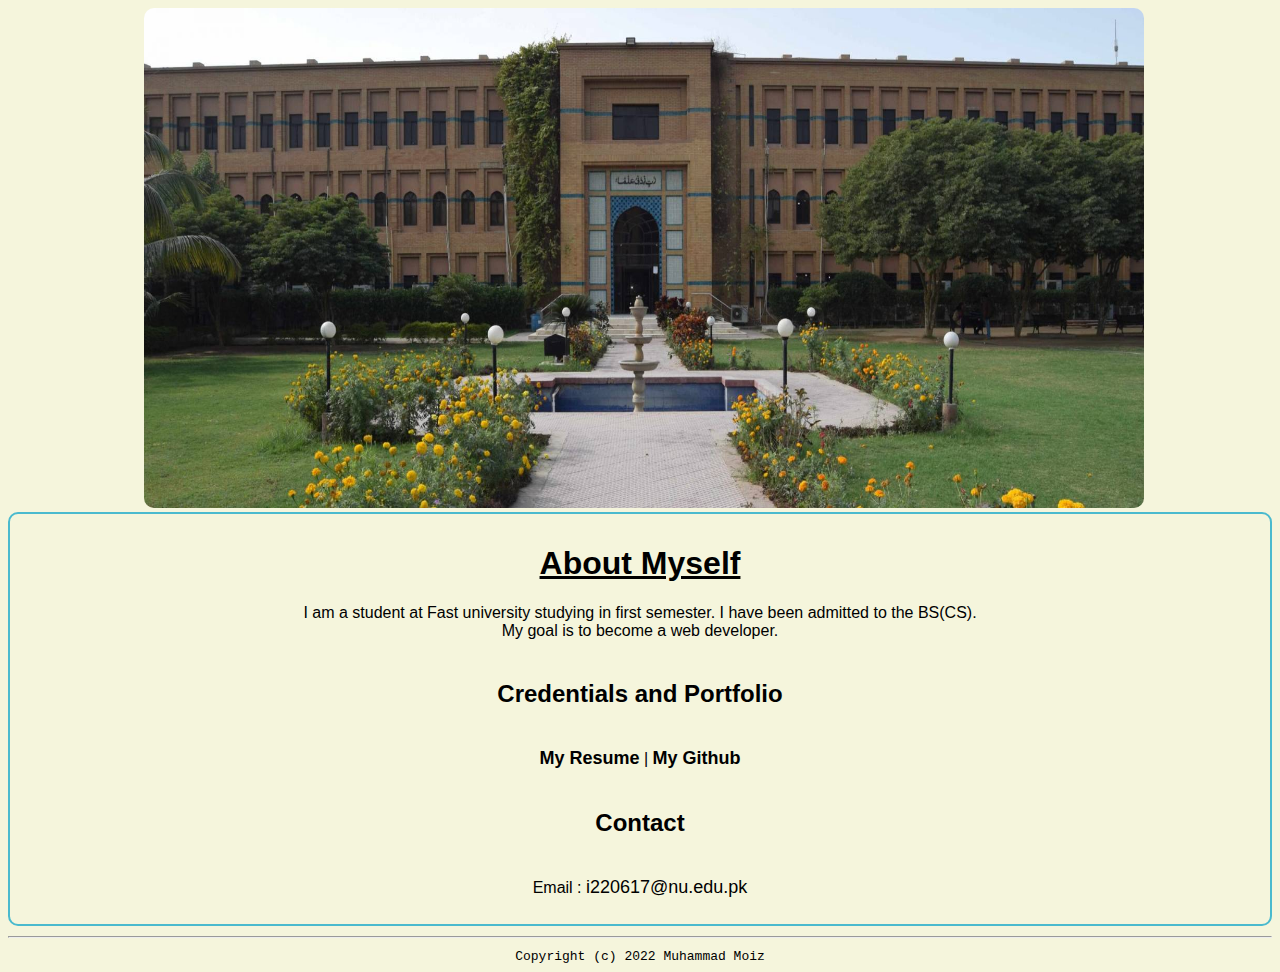
<file: index.html>
<!DOCTYPE html>
<html lang="en">
<head>
    <meta charset="UTF-8">
    <meta http-equiv="X-UA-Compatible" content="IE=edge">
    <header>
    <title>Portfolio</title>
    <link rel="favicon" href="favicon.ico" type="image/x-icon">
    <link rel="shortcut icon" href="favicon.ico" type="image/x-icon">
    <meta name="viewport" content="width=device-width, initial-scale=1.0">
    <meta name="name" content="Muhammad Moiz's Portal">
    <meta name="robots" content="noindex , nofollow">
    </header>
    <link rel="stylesheet" href="\css\master.css">
</head>
<body>
    
    <img src="\Images\Fast.jpg" alt="chip" width="1000" height="500px">
    
    <div class="first">
        <h1><u><b>About Myself</b></u></h1>
        
        <p>I am a student at Fast university studying in first semester. I have been admitted to the BS(CS).<br>My goal is to become a web developer.</p>
        
        <h2>Credentials and Portfolio</h2>
        
        <p><b><a href="resume.html" target="_blank">My Resume</a></b>  |   <b><a href="https://github.com/i220617" target="_blank">My Github</a></b></p>

        <h2>Contact</h2>

        <p>Email : <a href="mailto:i220617@nu.edu.pk" target="_blank">i220617@nu.edu.pk</a></p>
    
    </div>

</body>


<footer>
    <hr>
    <code>Copyright (c) 2022 Muhammad Moiz</code>
</footer>

</html>
</file>
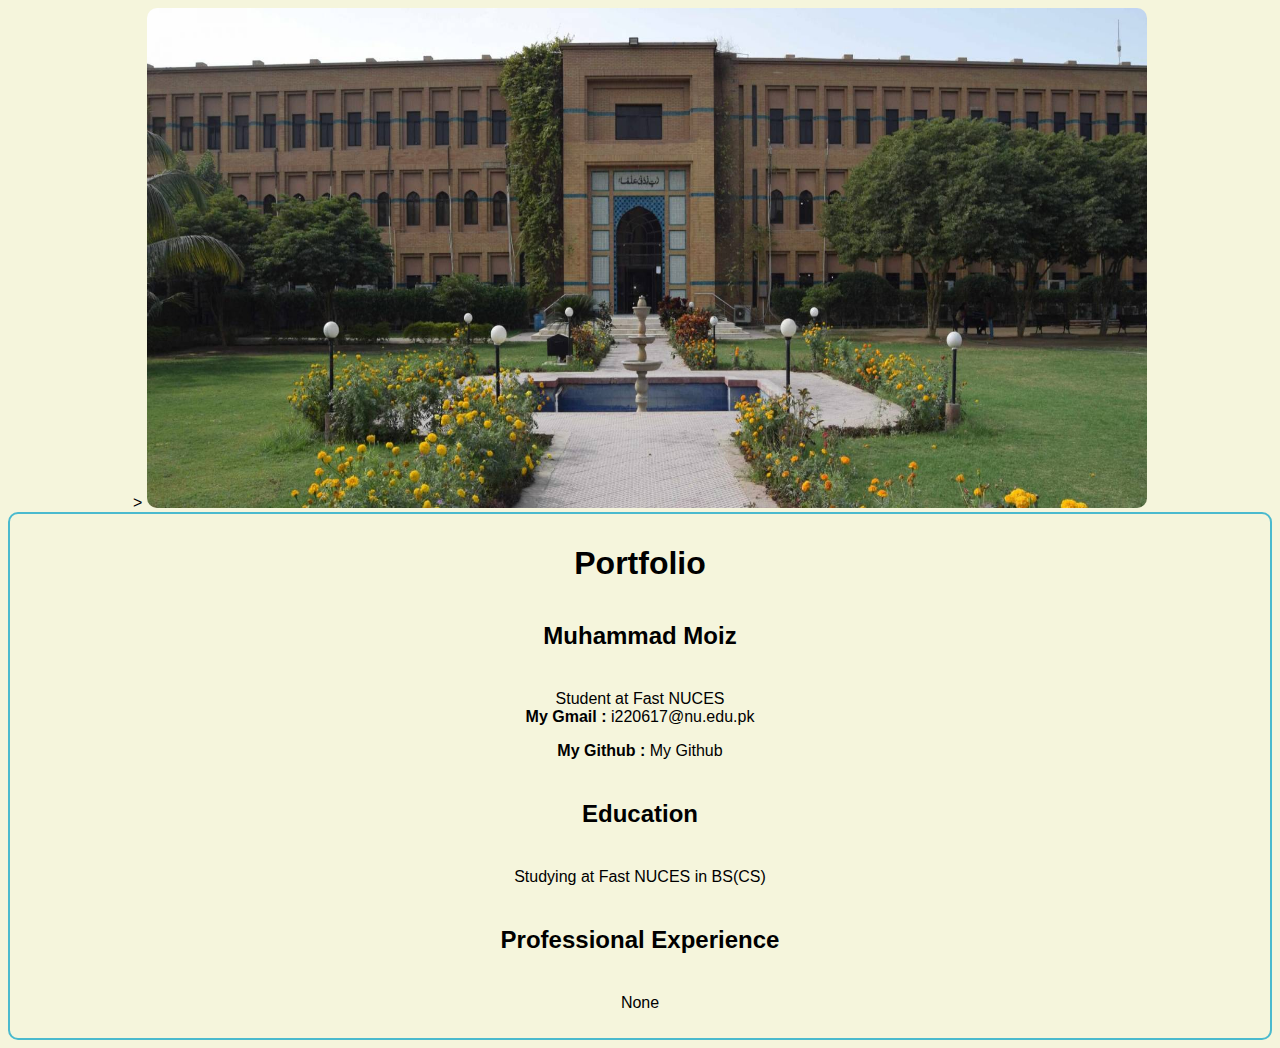
<file: resume.html>
<!DOCTYPE html>
<html lang="en">
<head>
    <meta charset="UTF-8">
    <meta http-equiv="X-UA-Compatible" content="IE=edge">
    <header>
        <title>My Resume</title>
        <link rel="favicon" href="favicon.ico" type="image/x-icon">
        <link rel="shortcut icon" href="favicon.ico" type="image/x-icon">
        <meta name="viewport" content="width=device-width, initial-scale=1.0">
        <meta name="name" content="Muhammad Moiz's Portal">
        <meta name="robots" content="noindex , nofollow">
    </header>>
    <style>
        img{
             margin: left 8px;
             border-radius: 10px;
        }
        body{
            text-align: center;
            background-color: beige;
            color: black;
            font-family: Arial, Helvetica, sans-serif;
        }
        .first{
            border :2px solid rgb(74, 186, 206);
            border-radius: 10px ;
            padding :10px 100px;
            text-align: center;
            
        }
        a{
            text-decoration: none;
            color: black;
        }
        a:hover{
            text-decoration: underline;
            cursor: pointer;
            font-weight: bold;
            color: rgb(38, 119, 119);
        }
        h2{
            margin-top: 2.5rem;
            margin-bottom: 2.5rem;
        }

    </style>
</head>
<body>
    <img src="\Images\Fast.jpg" alt="mountain" width="1000" height="500px">
    
    <div class="first">
        <h1>Portfolio</h1>
        <h2>Muhammad Moiz</h2>
        <p>Student at Fast NUCES<br> <b>My Gmail : </b><a href="mailto:i220617@nu.edu.pk" target="_blank">i220617@nu.edu.pk</a></p>
        <p><b>My Github : </b><a href="https://github.com/i220617" target="_blank">My Github</a></p>
        <h2>Education</h2>
        <p>Studying at Fast NUCES in BS(CS)</p>
        <h2>Professional Experience</h2>
        <p>None</p>
    </div>

</body>
</html>
</file>
